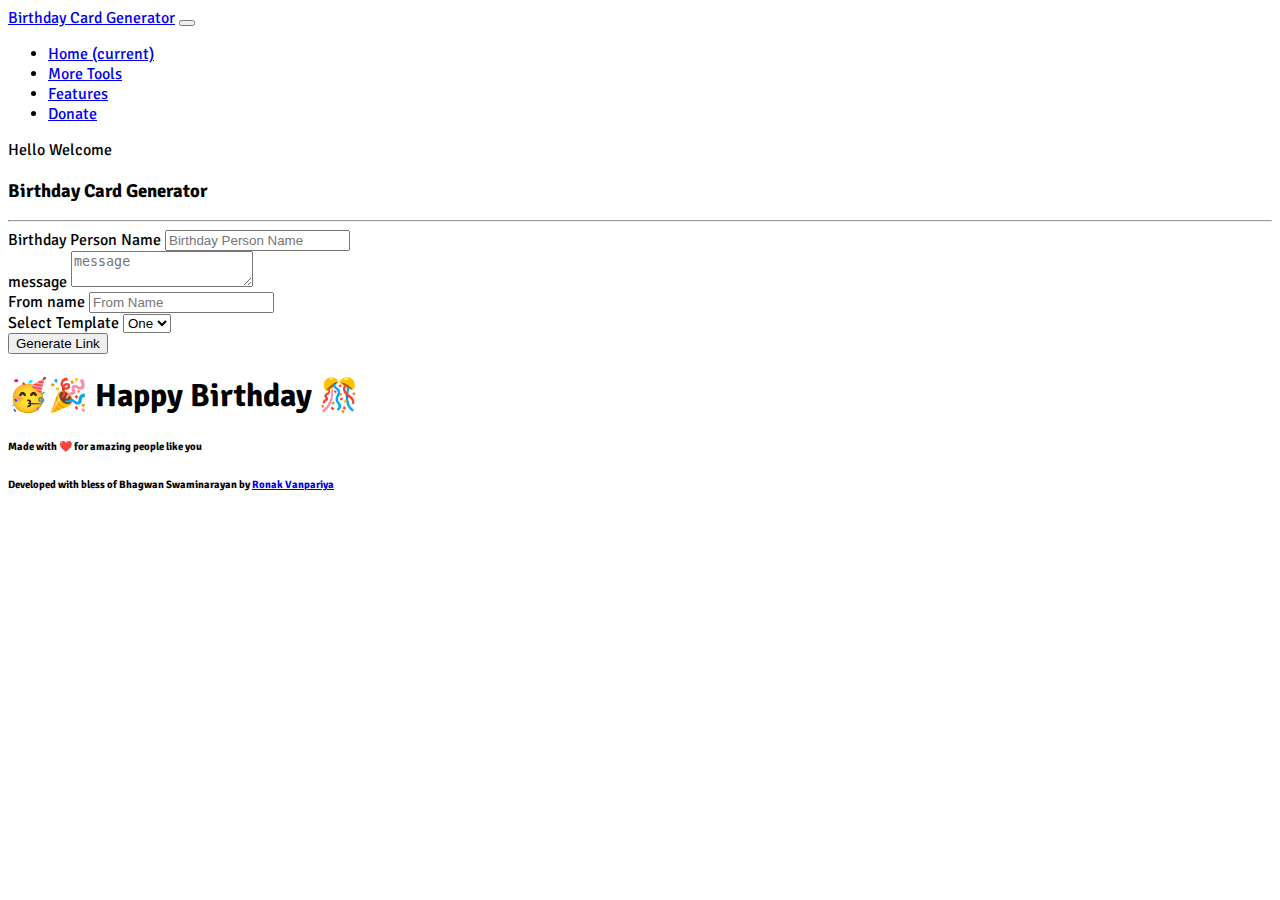
<file: index.html>
<!DOCTYPE html>
<html lang="en">
<head>
	<meta charset="UTF-8">
	<meta name="viewport" content="width=device-width, initial-scale=1.0">
	<meta http-equiv="X-UA-Compatible" content="ie=edge">
	<script data-ad-client="ca-pub-5659963957549282" async src="https://pagead2.googlesyndication.com/pagead/js/adsbygoogle.js"></script>
	<script type="application/javascript">
	var doNotTrack = false;
	if (!doNotTrack) {
		(function(i,s,o,g,r,a,m){i['GoogleAnalyticsObject']=r;i[r]=i[r]||function(){
		(i[r].q=i[r].q||[]).push(arguments)},i[r].l=1*new Date();a=s.createElement(o),
		m=s.getElementsByTagName(o)[0];a.async=1;a.src=g;m.parentNode.insertBefore(a,m)
		})(window,document,'script','https://www.google-analytics.com/analytics.js','ga');
		ga('create', 'UA-165932508-1', 'auto');

		ga('send', 'pageview');
	}
	</script>
	<title>Birthday Card Generator</title>
	<link href="https://fonts.googleapis.com/css?family=Signika&display=swap" rel="stylesheet">
	<link rel="stylesheet" href="https://cdn.jsdelivr.net/npm/bootstrap@4.5.3/dist/css/bootstrap.min.css" integrity="sha384-TX8t27EcRE3e/ihU7zmQxVncDAy5uIKz4rEkgIXeMed4M0jlfIDPvg6uqKI2xXr2" crossorigin="anonymous">
	<script src="https://code.jquery.com/jquery-3.6.0.min.js" integrity="sha256-/xUj+3OJU5yExlq6GSYGSHk7tPXikynS7ogEvDej/m4=" crossorigin="anonymous"></script>
    <script src="https://cdn.jsdelivr.net/npm/popper.js@1.16.1/dist/umd/popper.min.js" integrity="sha384-9/reFTGAW83EW2RDu2S0VKaIzap3H66lZH81PoYlFhbGU+6BZp6G7niu735Sk7lN" crossorigin="anonymous"></script>
    <script src="https://cdn.jsdelivr.net/npm/bootstrap@4.5.3/dist/js/bootstrap.min.js" integrity="sha384-w1Q4orYjBQndcko6MimVbzY0tgp4pWB4lZ7lr30WKz0vr/aWKhXdBNmNb5D92v7s" crossorigin="anonymous"></script>
	<link rel="stylesheet" href="style.css">

</head>
<body>
	<nav class="navbar navbar-expand-lg navbar-dark bg-dark">
        <a class="navbar-brand" href="#">Birthday Card Generator</a>
        <button class="navbar-toggler" type="button" data-toggle="collapse" data-target="#navbarText" aria-controls="navbarText" aria-expanded="false" aria-label="Toggle navigation">
          <span class="navbar-toggler-icon"></span>
        </button>
        <div class="collapse navbar-collapse" id="navbarText">
          <ul class="navbar-nav mr-auto">
            <li class="nav-item active">
              <a class="nav-link" href="#">Home <span class="sr-only">(current)</span></a>
			</li>
			<li class="nav-item">
				<a class="nav-link" href="https://vanpariyar.in/tools">
				  <i class="fa fa-list-alt"></i> More Tools
				</a>
			</li>
            <li class="nav-item">
              <a class="nav-link" target="_blank" href="https://github.com/vanpariyar/quiz-from-sheets">
                  <i class="fa fa-book"></i>Features
              </a>
            </li>
            <li class="nav-item">
              <a class="nav-link" href="https://www.buymeacoffee.com/vanpariyar">
                <i class="fa fa-user"></i> Donate
              </a>
            </li>
          </ul>
          <span class="navbar-text">
            <i class="fa fa-user"></i> Hello Welcome
          </span>
        </div>
	</nav>
    <div class="container">
        <div class="text-center my-5">
            <h3>Birthday Card Generator</h3>
            <hr>
        <form id="template-form">
            <div class="mb-3">
              <label for="person-name" class="form-label">Birthday Person Name</label>
              <input type="text" class="form-control" id="person-name" placeholder="Birthday Person Name">
            </div>
            <div class="mb-3">
              <label for="birthday-message" class="form-label">message</label>
              <textarea class="form-control" id="birthday-message" placeholder="message"></textarea>
            </div>
            <div class="mb-3">
                <label for="from-name" class="form-label">From name</label>
                <input type="text" class="form-control" id="from-name" placeholder="From Name">
              </div>
            <div class="mb-3">
                <label for="template-select" class="form-label">Select Template</label>
                <select id="template-select" class="form-control template-select" aria-label="Select Template for the birthday">
                    <option value="1">One</option>
                    <option value="2">Two</option>
                </select>
            </div>
            <button type="submit" class="btn btn-primary">Generate Link</button>
          </form>
        </div>  
    </div>
    <div class="container text-center">
        <code id="generated-link"></code>
    </div>
    <footer class="container-fluid bg-dark mt-5">
		<h1 class="text-white text-center pt-3">🥳🎉 Happy Birthday 🎊</h1>
		<h6 class="text-white text-center pb-3">Made with ❤️ for amazing people like you</h6>
	</footer>	

	<h6 class="text-center pt-1">Developed with bless of Bhagwan Swaminarayan by <a href="https://vanpariyar.in" target="_blank">Ronak Vanpariya</a></h6>
</body>
</html>
 
<script src="script.js"></script>
</file>
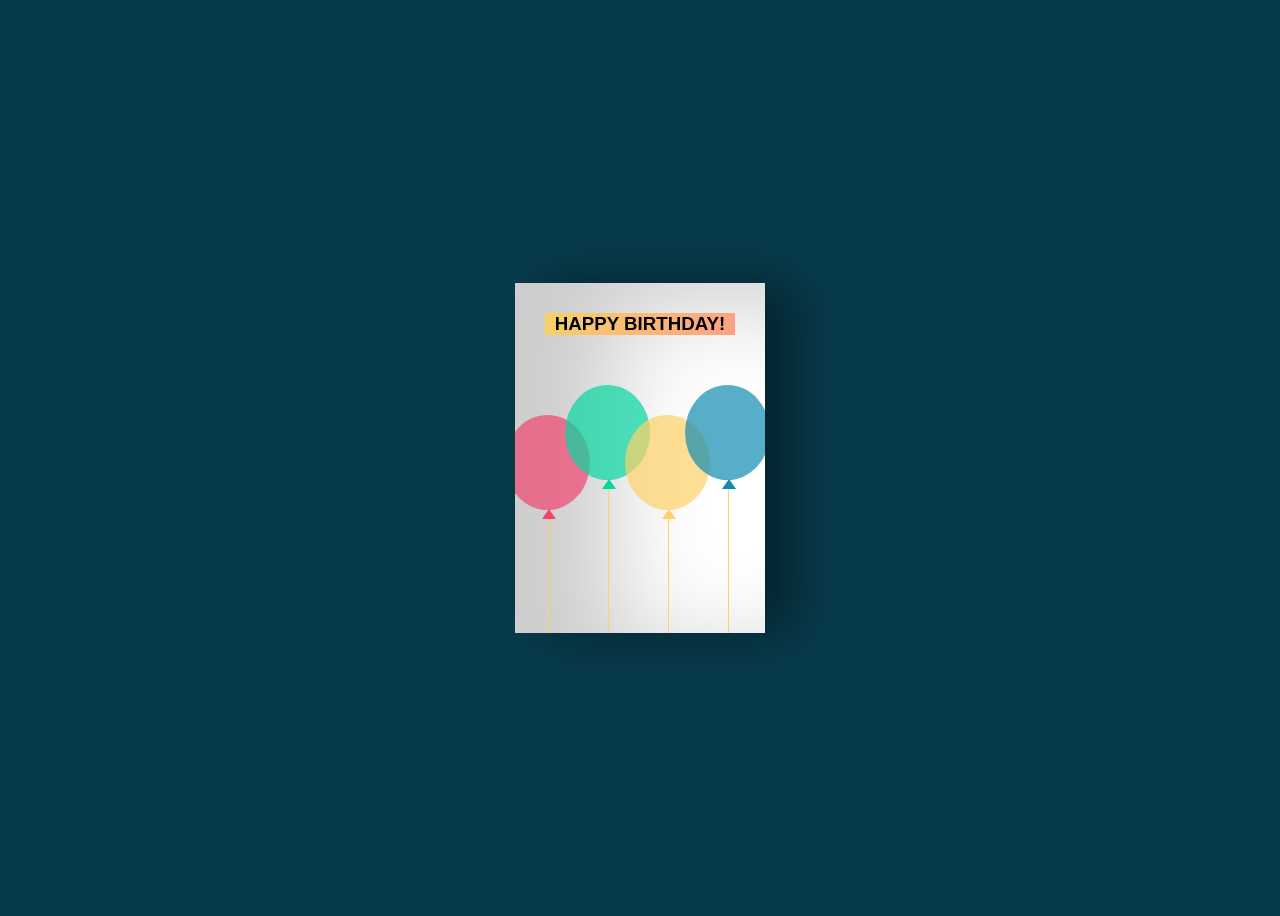
<file: template2/index.html>
<!DOCTYPE html>
<html lang="en">
    <head>
        <meta charset="UTF-8">
        <meta http-equiv="X-UA-Compatible" content="IE=edge">
        <meta name="viewport" content="width=device-width, initial-scale=1.0">
        <link rel="stylesheet" href="style.css">
        <title>Happy Birthday</title>
    </head>

    <body>
        <div class="birthdayCard">
            <div class="cardFront">
                <h3 class="happy">HAPPY BIRTHDAY!</h3>
                <div class="balloons">
                    <div class="balloonOne"></div>
                    <div class="balloonTwo"></div>
                    <div class="balloonThree"></div>
                    <div class="balloonFour"></div>
                </div>
            </div>
            <div class="cardInside">
                <h3 class="back">HAPPY BIRTHDAY!</h3>
                <p>Dear <span id="birthday-person">Friend</span>,</p>
                <p id="message">Happy birthday!! I hope your day is filled with lots of love and laughter! May all of your birthday
                    wishes come true.</p>
                <p id="from-name" class="name"></p>
            </div>
        </div>
        <script src="script.js"></script>
    </body>
</html>
</file>
<file: style.css>
body{
    font-family: 'signika', sans-serif;
}
</file>
<file: template2/style.css>
body {
    display: flex;
    align-items: center;
    justify-content: center;
    height:100vh;
    background-color: #073b4c;
  }
  
  .birthdayCard {
    position: relative;
    width: 250px;
    height:350px;
    cursor: pointer;
    transform-style: preserve-3d;
      transform: perspective(2500px);
    transition: 1s;
  }
  
  .birthdayCard:hover {
      transform: perspective(2500px) rotate(5deg);
      box-shadow: inset 100px 20px 100px rgba(0,0,0,.2), 0 10px 100px rgba(0,0,0,0.5);
  }
  
  .birthdayCard:hover .cardFront {
    transform: rotateY(-160deg); 
  }
  
  .birthdayCard:hover .happy {
    visibility:hidden; 
  }
  
  .cardFront {
    position: relative;
    background-color: #fff;
    width: 250px;
    height:350px;
    overflow: hidden;
    transform-origin: left;
    box-shadow: inset 100px 20px 100px rgba(0,0,0,.2), 30px 0 50px rgba(0,0,0,0.4);
    transition: .6s;
  }
  
  .happy {
    font-family: Tahoma, sans-serif;
    text-align: center;
    margin:30px; 
    background-image: linear-gradient(120deg, #f6d365 0%, #fda085 100%);
    transition: .1s;
  }
  
  .balloons {
    position: absolute;
  }
  
  .balloonOne, .balloonTwo, .balloonThree, .balloonFour {
    position: absolute;
    width: 85px;
    height:95px;
    border-radius:50%;
  }
  
  .balloonOne {
    background-color: rgb(239, 71, 111, 0.7);
    left:-10px;
    top:50px;
  }
  
  .balloonTwo {
    background-color: rgb(6, 214, 160, 0.7);
    left:50px;
    top:20px;
  }
  
  .balloonThree {
    background-color: rgb(255, 209, 102, 0.7);
    left:110px;
    top:50px;
  }
  
  .balloonFour {
    background-color: rgb(17, 138, 178, 0.7);
    left:170px;
    top:20px;
  }
  
  .balloonOne:before, .balloonTwo:before, .balloonThree:before, .balloonFour:before {
    content:"";
    position: absolute;
    width:1px;
    height: 155px;
    background-color: #ffd166;
    top:95px;
    left:43px;
  }
  
  .balloonOne:after, .balloonTwo:after, .balloonThree:after, .balloonFour:after {
    content:"";
    position: absolute;
    border-right: 7px solid transparent;
    border-left: 7px solid transparent;
    top:94px;
    left:37px;
  }
  
  .balloonOne:after {
    border-bottom: 10px solid #ef476f;
  }
  
  .balloonTwo:after {
    border-bottom: 10px solid #06d6a0;
  }
  
  .balloonThree:after {
    border-bottom: 10px solid #ffd166;
  }
  
  .balloonFour:after {
    border-bottom: 10px solid #118ab2;
  }
  
  .cardInside {
    position: absolute;
    background-color: #fff;
    width: 250px;
    height:350px;
    z-index:-1;
    left:0;
    top:0;
    box-shadow: inset 100px 20px 100px rgba(0,0,0,0.2);
  }
  
  p {
    font-family: 'Brush Script MT', cursive;
    margin: 40px;
    color: #333;
  }
  
  .name {
    position: absolute;
    left:150px;
    top:200px;
    color: #333;
  }
  
  .back {
    font-family: Tahoma, sans-serif;
    color: #333;
    text-align: center;
    margin:30px; 
    outline-color:#333;
    outline-style: dotted;
  }
</file>
